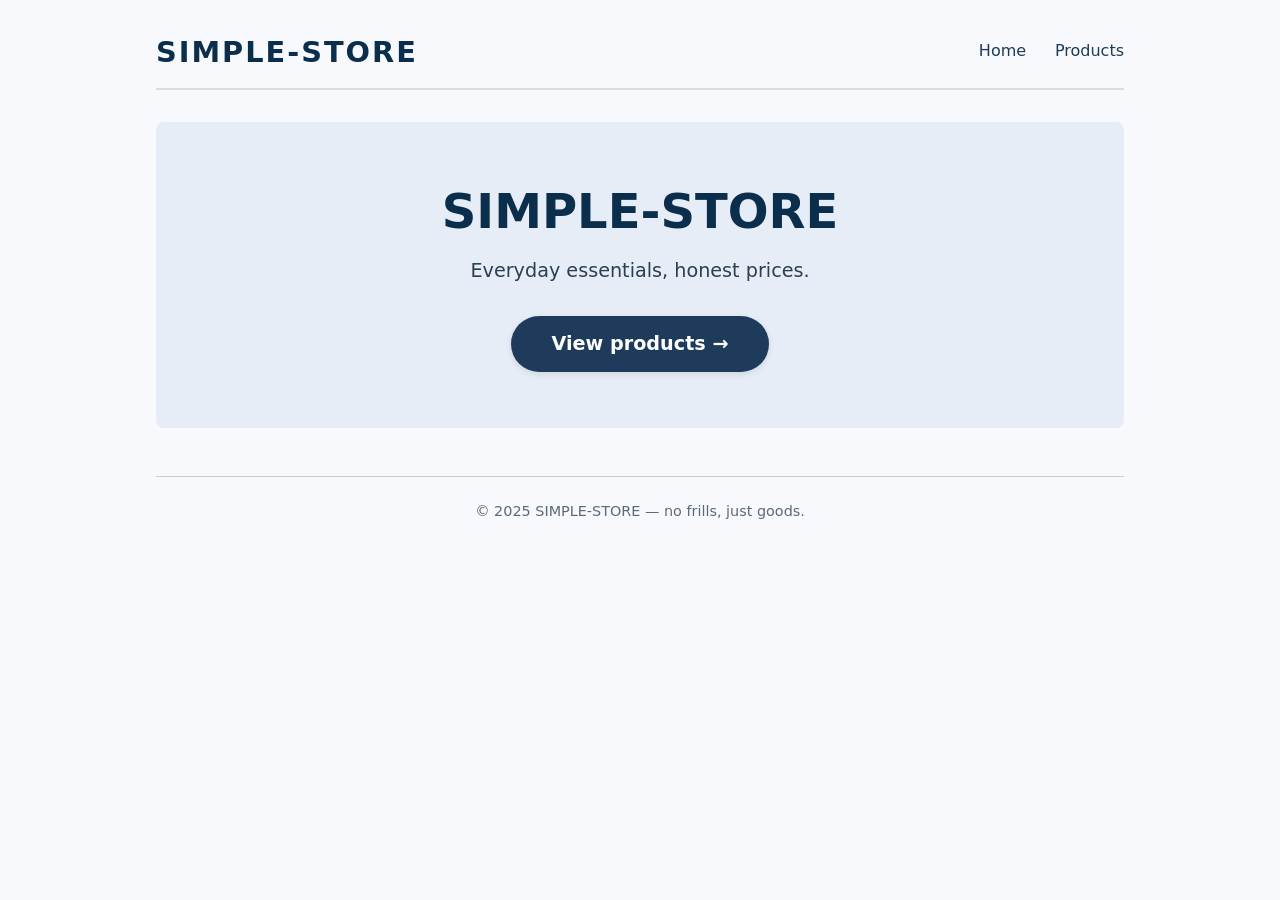
<file: index.html>
<!DOCTYPE html>
<html lang="en">

<head>
	<meta charset="UTF-8">
	<meta name="viewport" content="width=device-width, initial-scale=1.0">
	<title>SIMPLE-STORE · Home</title>
	<style>
		* {
			box-sizing: border-box;
			margin: 0;
			padding: 0;
		}

		body {
			font-family: system-ui, -apple-system, 'Segoe UI', Roboto, sans-serif;
			background: #f8f9fc;
			line-height: 1.4;
			color: #1e1e2f;
			padding: 1rem;
			max-width: 1000px;
			margin: 0 auto;
		}

		header {
			display: flex;
			justify-content: space-between;
			align-items: center;
			padding: 1rem 0;
			border-bottom: 2px solid #ddd;
			flex-wrap: wrap;
			gap: 0.5rem;
		}

		.store-name {
			font-size: 1.8rem;
			font-weight: 700;
			letter-spacing: 2px;
			color: #0a2e4b;
		}

		.nav-links {
			display: flex;
			gap: 1.8rem;
		}

		.nav-links a {
			text-decoration: none;
			font-weight: 500;
			color: #1e3b5c;
			padding: 0.3rem 0;
			border-bottom: 2px solid transparent;
		}

		.nav-links a:hover {
			border-bottom-color: #1e3b5c;
		}

		.hero {
			background: #e6edf6;
			padding: 3.5rem 2rem;
			margin: 2rem 0;
			border-radius: 8px;
			text-align: center;
		}

		.hero h1 {
			font-size: 3rem;
			font-weight: 700;
			color: #0a2e4b;
			margin-bottom: 0.75rem;
		}

		.hero p {
			font-size: 1.2rem;
			color: #2c3e50;
			margin-bottom: 2rem;
		}

		.cta-button {
			display: inline-block;
			background: #1e3b5c;
			color: white;
			padding: 0.9rem 2.5rem;
			border-radius: 40px;
			font-size: 1.2rem;
			font-weight: 600;
			text-decoration: none;
			transition: background 0.15s;
			box-shadow: 0 2px 6px rgba(0, 0, 0, 0.1);
		}

		.cta-button:hover {
			background: #0f2a40;
		}

		footer {
			margin-top: 3rem;
			padding-top: 1.5rem;
			border-top: 1px solid #ccc;
			text-align: center;
			color: #5a6a7a;
			font-size: 0.9rem;
		}

		@media (max-width: 500px) {
			header {
				flex-direction: column;
				align-items: start;
			}

			.hero h1 {
				font-size: 2.2rem;
			}

			.hero {
				padding: 2rem 1rem;
			}
		}
	</style>
</head>

<body>
	<header>
		<div class="store-name">SIMPLE-STORE</div>
		<div class="nav-links">
			<a href="/index.html">Home</a>
			<a href="/products.html">Products</a>
		</div>
	</header>

	<main>
		<div class="hero">
			<h1>SIMPLE-STORE</h1>
			<p>Everyday essentials, honest prices.</p>
			<a href="/products.html" class="cta-button">View products →</a>
		</div>
	</main>

	<footer>
		&copy; 2025 SIMPLE-STORE — no frills, just goods.
	</footer>
</body>

</html>
</file>
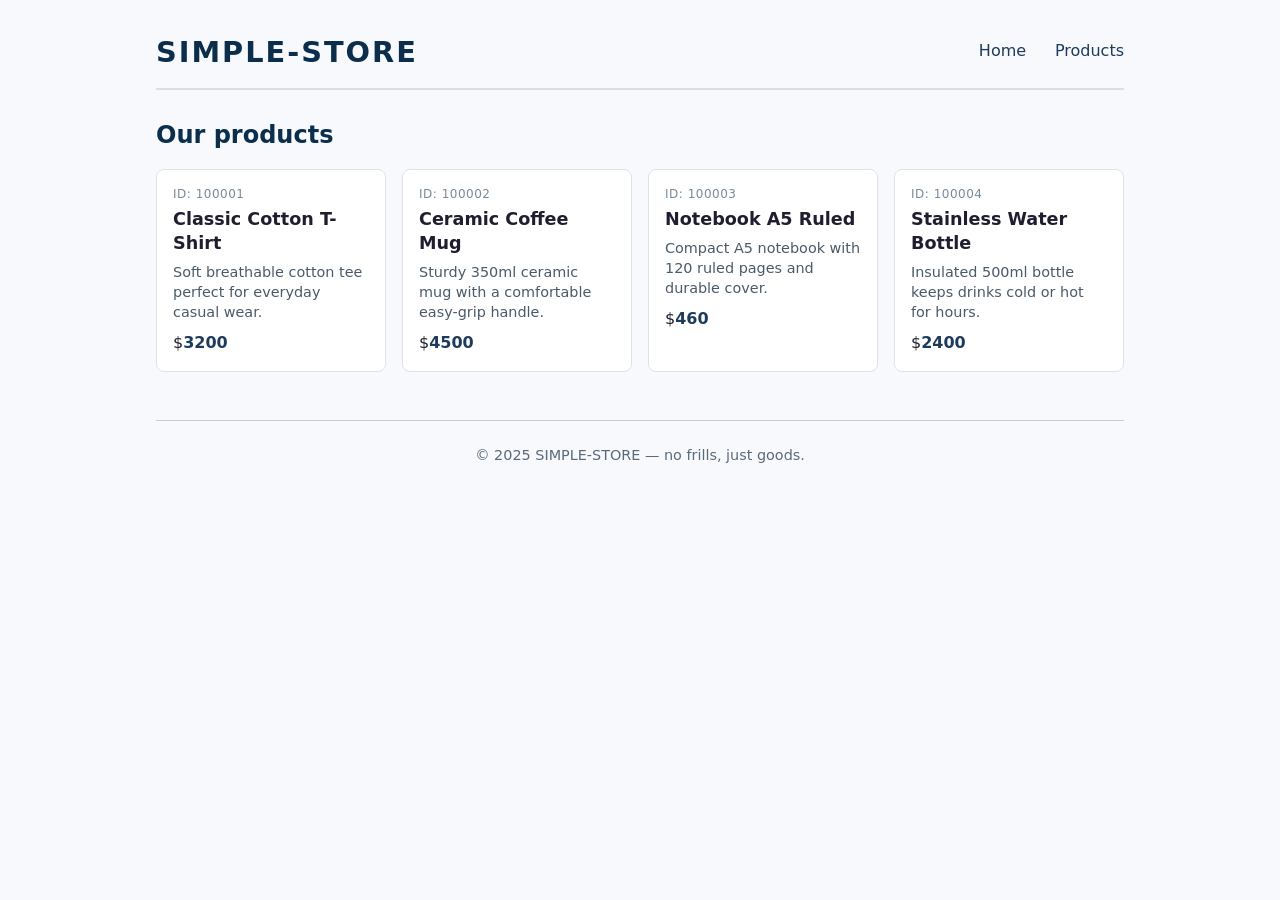
<file: products.html>
<!DOCTYPE html>
<html lang="en">

<head>
	<meta charset="UTF-8">
	<meta name="viewport" content="width=device-width, initial-scale=1.0">
	<title>SIMPLE-STORE · Products</title>
	<style>
		* {
			box-sizing: border-box;
			margin: 0;
			padding: 0;
		}

		body {
			font-family: system-ui, -apple-system, 'Segoe UI', Roboto, sans-serif;
			background: #f8f9fc;
			line-height: 1.4;
			color: #1e1e2f;
			padding: 1rem;
			max-width: 1000px;
			margin: 0 auto;
		}

		header {
			display: flex;
			justify-content: space-between;
			align-items: center;
			padding: 1rem 0;
			border-bottom: 2px solid #ddd;
			flex-wrap: wrap;
			gap: 0.5rem;
		}

		.store-name {
			font-size: 1.8rem;
			font-weight: 700;
			letter-spacing: 2px;
			color: #0a2e4b;
		}

		.nav-links {
			display: flex;
			gap: 1.8rem;
		}

		.nav-links a {
			text-decoration: none;
			font-weight: 500;
			color: #1e3b5c;
			padding: 0.3rem 0;
			border-bottom: 2px solid transparent;
		}

		.nav-links a:hover {
			border-bottom-color: #1e3b5c;
		}

		h2 {
			margin: 1.8rem 0 1rem;
			font-size: 1.5rem;
			color: #0a2e4b;
		}

		/* Product grid */
		.product-grid {
			display: grid;
			grid-template-columns: repeat(auto-fill, minmax(220px, 1fr));
			gap: 1rem;
		}

		.product-card {
			background: white;
			border: 1px solid #dde3ea;
			border-radius: 8px;
			padding: 1rem;
			cursor: pointer;
			transition: box-shadow 0.15s, transform 0.1s;
		}

		.product-card:hover {
			box-shadow: 0 4px 12px rgba(0, 0, 0, 0.08);
			transform: translateY(-2px);
		}

		.product-id {
			font-size: 0.75rem;
			color: #7a8a9a;
			letter-spacing: 0.5px;
		}

		.product-title {
			font-size: 1.1rem;
			font-weight: 600;
			margin: 0.25rem 0 0.4rem;
		}

		.product-desc {
			font-size: 0.9rem;
			color: #4a5a6a;
			margin-bottom: 0.6rem;
		}

		.product-price {
			font-weight: 700;
			color: #1e3b5c;
		}

		/* Modal */
		.modal-overlay {
			display: none;
			position: fixed;
			inset: 0;
			background: rgba(0, 0, 0, 0.45);
			justify-content: center;
			align-items: center;
			padding: 1rem;
			z-index: 100;
		}

		.modal-overlay.active {
			display: flex;
		}

		.modal {
			background: white;
			border-radius: 8px;
			padding: 1.5rem;
			width: 100%;
			max-width: 420px;
			max-height: 90vh;
			overflow-y: auto;
		}

		.modal h3 {
			margin-bottom: 1rem;
			color: #0a2e4b;
		}

		.modal label {
			display: block;
			font-size: 0.85rem;
			margin: 0.7rem 0 0.2rem;
			color: #4a5a6a;
		}

		.modal input,
		.modal textarea {
			width: 100%;
			padding: 0.55rem 0.7rem;
			border: 1px solid #c8d2dc;
			border-radius: 5px;
			font-family: inherit;
			font-size: 0.95rem;
		}

		.modal input[readonly] {
			background: #f0f4f8;
			color: #5a6a7a;
		}

		.modal textarea {
			resize: vertical;
			min-height: 70px;
		}

		.modal-actions {
			display: flex;
			gap: 0.7rem;
			margin-top: 1.3rem;
		}

		.modal-actions button {
			flex: 1;
			padding: 0.7rem;
			border: none;
			border-radius: 5px;
			font-size: 0.95rem;
			font-weight: 600;
			cursor: pointer;
		}

		.btn-submit {
			background: #1e3b5c;
			color: white;
		}

		.btn-submit:hover {
			background: #0f2a40;
		}

		.btn-cancel {
			background: #e6edf6;
			color: #1e3b5c;
		}

		.btn-cancel:hover {
			background: #d5e0ec;
		}

		footer {
			margin-top: 3rem;
			padding-top: 1.5rem;
			border-top: 1px solid #ccc;
			text-align: center;
			color: #5a6a7a;
			font-size: 0.9rem;
		}

		@media (max-width: 500px) {
			header {
				flex-direction: column;
				align-items: start;
			}
		}
	</style>
</head>

<body>
	<header>
		<div class="store-name">SIMPLE-STORE</div>
		<div class="nav-links">
			<a href="/index.html">Home</a>
			<a href="/products.html">Products</a>
		</div>
	</header>

	<main>
		<h2>Our products</h2>
		<div class="product-grid" id="productGrid">

			<!-- Product 1 -->
			<div class="product-card" data-id="100001" data-title="Classic Cotton T-Shirt"
				data-desc="Soft breathable cotton tee perfect for everyday casual wear." data-price="19.99">
				<div class="product-id">ID: 100001</div>
				<div class="product-title">Classic Cotton T-Shirt</div>
				<div class="product-desc">Soft breathable cotton tee perfect for everyday casual wear.</div>
				<div><span>$</span><span class="product-price">3200</span></div>
			</div>

			<!-- Product 2 -->
			<div class="product-card" data-id="100002" data-title="Ceramic Coffee Mug"
				data-desc="Sturdy 350ml ceramic mug with a comfortable easy-grip handle." data-price="12.50">
				<div class="product-id">ID: 100002</div>
				<div class="product-title">Ceramic Coffee Mug</div>
				<div class="product-desc">Sturdy 350ml ceramic mug with a comfortable easy-grip handle.</div>
				<div><span>$</span><span class="product-price">4500</span></div>
			</div>

			<!-- Product 3 -->
			<div class="product-card" data-id="100003" data-title="Notebook A5 Ruled"
				data-desc="Compact A5 notebook with 120 ruled pages and durable cover." data-price="7.25">
				<div class="product-id">ID: 100003</div>
				<div class="product-title">Notebook A5 Ruled</div>
				<div class="product-desc">Compact A5 notebook with 120 ruled pages and durable cover.</div>
				<div><span>$</span><span class="product-price">460</span></div>
			</div>

			<!-- Product 4 -->
			<div class="product-card" data-id="100004" data-title="Stainless Water Bottle"
				data-desc="Insulated 500ml bottle keeps drinks cold or hot for hours." data-price="24.00">
				<div class="product-id">ID: 100004</div>
				<div class="product-title">Stainless Water Bottle</div>
				<div class="product-desc">Insulated 500ml bottle keeps drinks cold or hot for hours.</div>
				<div><span>$</span><span class="product-price">2400</span></div>
			</div>

		</div>
	</main>

	<!-- Order modal -->
	<div class="modal-overlay" id="orderModal">
		<div class="modal">
			<h3>Place your order</h3>
			<form id="orderForm">
				<label for="productId">Product ID</label>
				<input type="text" id="productId" name="product_id" readonly>

				<label for="productTitle">Product title</label>
				<input type="text" id="productTitle" name="product_title" readonly>

				<label for="userName">Your name</label>
				<input type="text" id="userName" name="user_name" required>

				<label for="userPhone">Phone</label>
				<input type="tel" id="userPhone" name="user_phone" required>

				<label for="userAddress">Address</label>
				<textarea id="userAddress" name="user_address" required></textarea>

				<div class="modal-actions">
					<button type="button" class="btn-cancel" id="cancelBtn">Cancel</button>
					<button type="submit" class="btn-submit">Place order</button>
				</div>
			</form>
		</div>
	</div>

	<footer>
		&copy; 2025 SIMPLE-STORE — no frills, just goods.
	</footer>

	<script src="script.js"></script>
</body>

</html>
</file>
